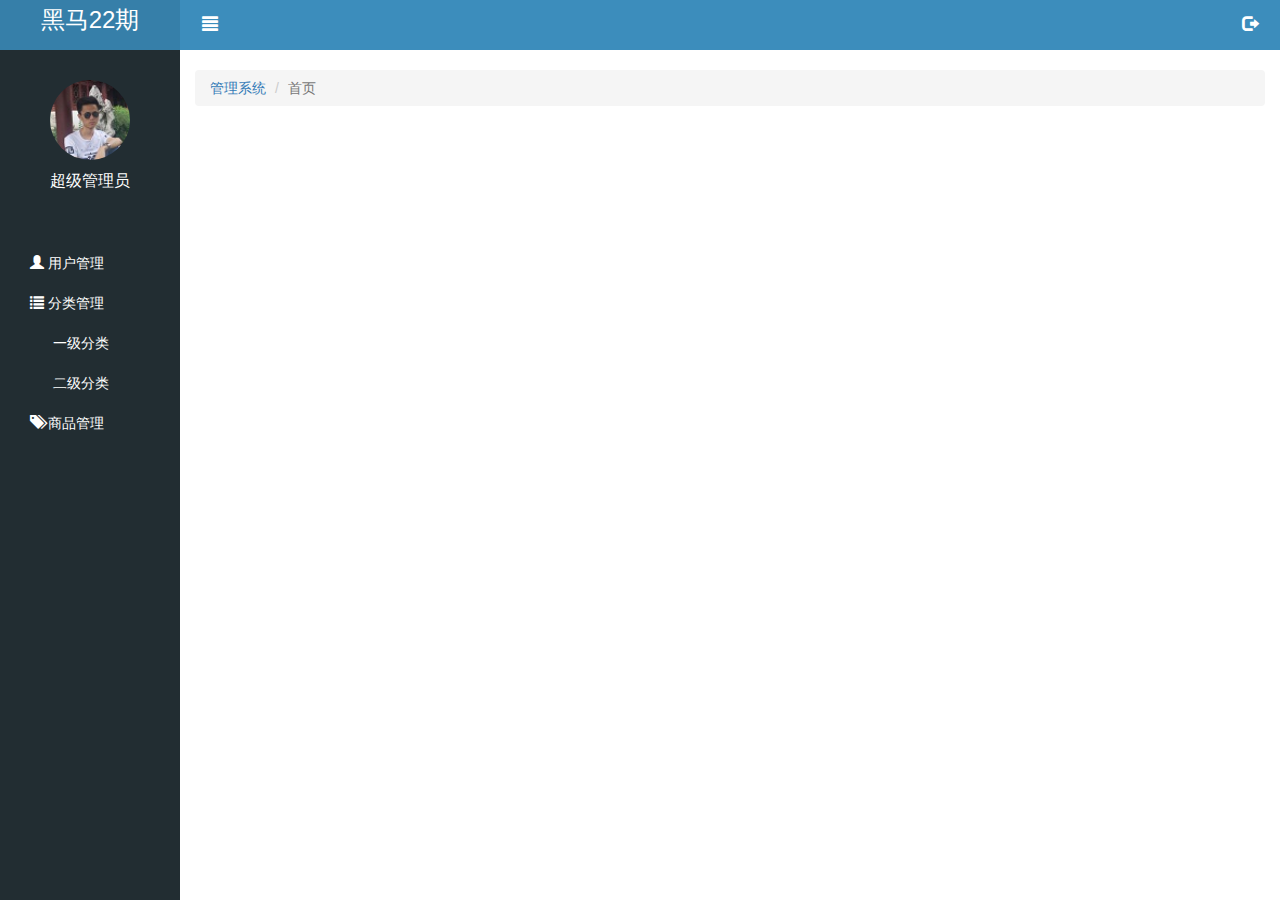
<file: public/back/index.html>
<!DOCTYPE html>
<html lang="en">

<head>
  <meta charset="UTF-8">
  <meta name="viewport" content="width=device-width, initial-scale=1.0">
  <meta http-equiv="X-UA-Compatible" content="ie=edge">
  <title>Document</title>
  <link rel="stylesheet" href="lib/bootstrap/css/bootstrap.css">
  <link rel="stylesheet" href="css/common.css">
</head>
<div class="lt_aside">
  <div class="brand">
    <a href="index.html">黑马22期</a>
  </div>
  <div class="user">
    <img src="images/default.jpg" alt="">
    <p>超级管理员</p>
  </div>
  <div class="nav">
    <a href="#">
      <span class="glyphicon glyphicon-user"></span>
      <span>用户管理</span>
    </a>
    <a href="#" class="classify">
      <span class="glyphicon glyphicon-list"></span>
      <span>分类管理</span>
    </a>
    <div class="child">
      <a href="#">一级分类</a>
      <a href="#">二级分类</a>
    </div>
    <a href="#">
      <span class="glyphicon glyphicon-tags"></span>
      <span>商品管理</span>
    </a>

  </div>
</div>
<div class="lt_main">
  <div class="lt_topbar">
    <a href="javascript:;" class="pull-left icon_menu">
      <span class="glyphicon glyphicon-align-justify"></span>
    </a>
    <a href="javascript:;" class="pull-right icon_logout">
      <span class="glyphicon glyphicon-log-out"></span>
    </a>
  </div>
  <div class="container-fluid">
    <ol class="breadcrumb">
      <li>
        <a href="#">管理系统 </a>
      </li>
      <li class="active">首页</li>
    </ol>
  </div>
  <!-- 退出模态框 -->
  <div class="modal fade" id="logoutModal">
    <div class="modal-dialog modal-sm">
      <div class="modal-content">
        <div class="modal-header">
          <button type="button" class="close" data-dismiss="modal">
            <span aria-hidden="true">&times;</span>
          </button>
          <h4 class="modal-title">温馨提示</h4>
        </div>
        <div class="modal-body">
          <p class="text-danger">
            <span class="glyphicon glyphicon-info-sign"></span>
            您确定要退出后台管理系统吗？
          </p>
        </div>
        <div class="modal-footer">
          <button type="button" class="btn btn-default" data-dismiss="modal">取消</button>
          <button type="button" class="btn btn-primary btn_logout">退出</button>
        </div>
      </div>
    </div>
  </div>
</div>

<script src="lib/jquery/jquery.js"></script>
<script src="lib/bootstrap/js/bootstrap.js"></script>
<script src="js/common.js"></script>
<script>

</script>
</body>

</html>
</file>
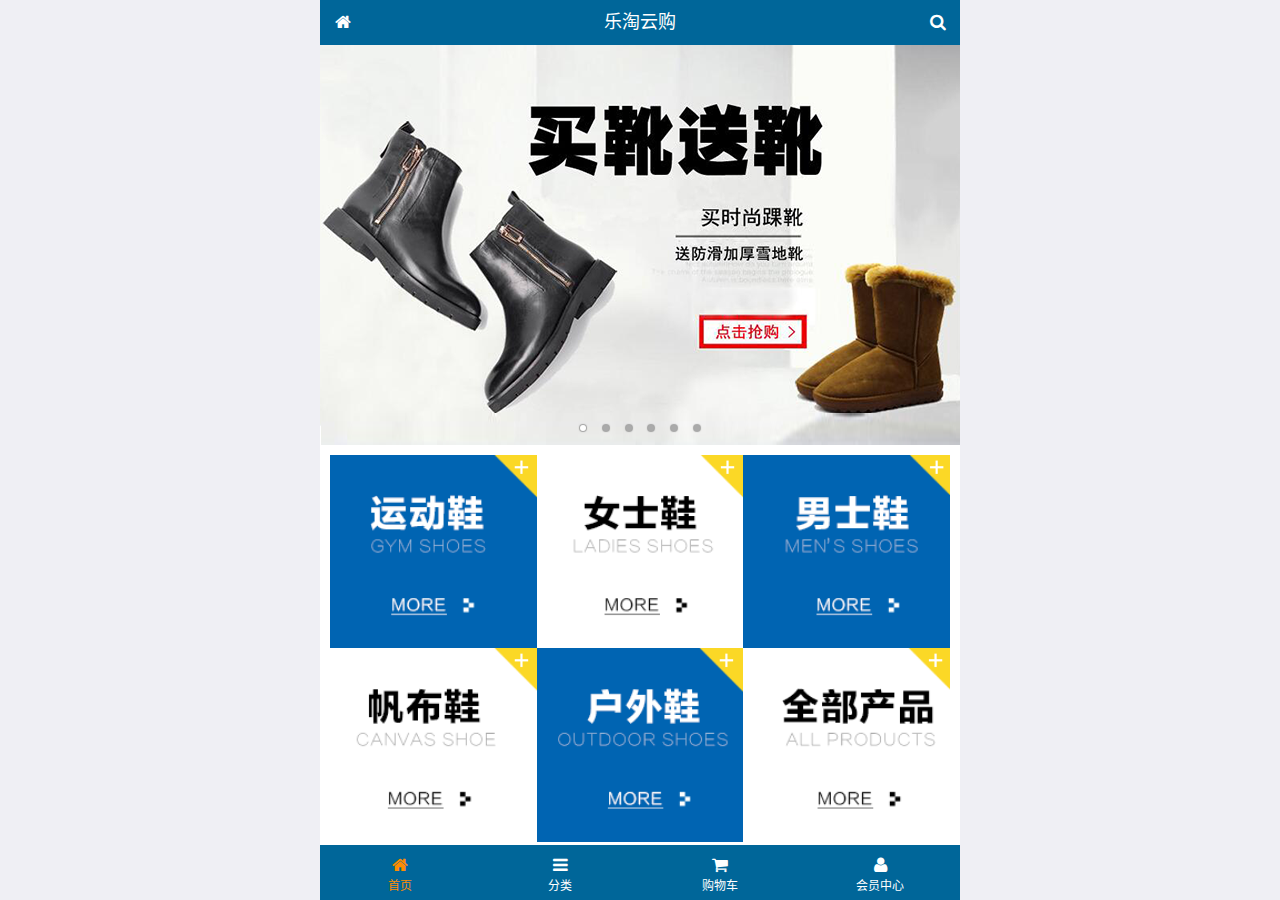
<file: public/mobile/index.html>
<!DOCTYPE html>
<html lang="zh-CN">
<head>
  <meta charset="UTF-8">
  <meta name="viewport"
        content="width=device-width, user-scalable=no, initial-scale=1.0, maximum-scale=1.0, minimum-scale=1.0">
  <title>乐淘商城-首页</title>
  <link rel="icon" href="favicon.ico" type="image/x-icon">
  <link rel="stylesheet" href="lib/mui/css/mui.css">
  <link rel="stylesheet" href="lib/fa/css/font-awesome.css">
  <link rel="stylesheet" href="css/common.css">
  <link rel="stylesheet" href="css/index.css">

</head>
<body>

<div class="lt_container">
  
  <div class="lt_header">
    <a class="icon_left" href="index.html"><span class="fa fa-home"></span></a>
    <h4>乐淘云购</h4>
    <a class="icon_right" href="search.html"><span class="fa fa-search"></span></a>
  </div>

  <div class="lt_main">

    <!--滚动容器的父盒子-->
    <div class="mui-scroll-wrapper">
      <!--子盒子-->
      <div class="mui-scroll">
        <!--这里放置真实显示的DOM内容-->

        <!--轮播图-->
        <div class="mui-slider">
          <div class="mui-slider-group mui-slider-loop">
          <div class="mui-slider-item mui-slider-item-duplicate"><a href="#"><img src="images/banner6.png" /></a></div>
          <div class="mui-slider-item"><a href="#"><img src="images/banner1.png" /></a></div>
          <div class="mui-slider-item"><a href="#"><img src="images/banner2.png" /></a></div>
          <div class="mui-slider-item"><a href="#"><img src="images/banner3.png" /></a></div>
          <div class="mui-slider-item"><a href="#"><img src="images/banner4.png" /></a></div>
          <div class="mui-slider-item"><a href="#"><img src="images/banner5.png" /></a></div>
          <div class="mui-slider-item"><a href="#"><img src="images/banner6.png" /></a></div>
          <div class="mui-slider-item mui-slider-item-duplicate"><a href="#"><img src="images/banner1.png" /></a></div>
        </div>
          <div class="mui-slider-indicator">
            <div class="mui-indicator mui-active"></div>
            <div class="mui-indicator"></div>
            <div class="mui-indicator"></div>
            <div class="mui-indicator"></div>
            <div class="mui-indicator"></div>
            <div class="mui-indicator"></div>
          </div>
        </div>

        <!--导航栏-->
        <div class="lt_nav">

          <ul class="mui-clearfix">
            <li><a href="#"><img src="images/nav1.png" alt=""></a></li>
            <li><a href="#"><img src="images/nav2.png" alt=""></a></li>
            <li><a href="#"><img src="images/nav3.png" alt=""></a></li>
            <li><a href="#"><img src="images/nav4.png" alt=""></a></li>
            <li><a href="#"><img src="images/nav5.png" alt=""></a></li>
            <li><a href="#"><img src="images/nav6.png" alt=""></a></li>
          </ul>

        </div>
        
        
        <!--商品区域-->
        <div class="lt_product mui-clearfix">
  
          <a href="#" class="item">
            <img src="images/product.jpg" alt="">
            <p class="mui-ellipsis-2">adidas阿迪达斯 男式 场下休闲篮球鞋S83700场下休闲篮球鞋S83700 </p>
            <p>
              <span class="price">&yen;560</span>
              <span class="oldPrice">&yen;580</span>
            </p>
            <button class="mui-btn mui-btn-blue">立即购买</button>
          </a>
          <a href="#" class="item">
            <img src="images/product.jpg" alt="">
            <p class="mui-ellipsis-2">adidas阿迪达斯 男式 场下休闲篮球鞋S83700场下休闲篮球鞋S83700 </p>
            <p>
              <span class="price">&yen;560</span>
              <span class="oldPrice">&yen;580</span>
            </p>
            <button class="mui-btn mui-btn-blue">立即购买</button>
          </a>
          <a href="#" class="item">
            <img src="images/product.jpg" alt="">
            <p class="mui-ellipsis-2">adidas阿迪达斯 男式 场下休闲篮球鞋S83700场下休闲篮球鞋S83700 </p>
            <p>
              <span class="price">&yen;560</span>
              <span class="oldPrice">&yen;580</span>
            </p>
            <button class="mui-btn mui-btn-blue">立即购买</button>
          </a>
          <a href="#" class="item">
            <img src="images/product.jpg" alt="">
            <p class="mui-ellipsis-2">adidas阿迪达斯 男式 场下休闲篮球鞋S83700场下休闲篮球鞋S83700 </p>
            <p>
              <span class="price">&yen;560</span>
              <span class="oldPrice">&yen;580</span>
            </p>
            <button class="mui-btn mui-btn-blue">立即购买</button>
          </a>
          
        </div>

      </div>
    </div>

  </div>

  <div class="lt_footer">
    <ul class="mui-clearfix">
      <li class="now">
        <a href="index.html">
          <span class="fa fa-home"></span>
          <p>首页</p>
        </a>
      </li>
      <li>
        <a href="category.html">
          <span class="fa fa-bars"></span>
          <p>分类</p>
        </a>
      </li>
      <li>
        <a href="cart.html">
          <span class="fa fa-shopping-cart"></span>
          <p>购物车</p>
        </a>
      </li>
      <li>
        <a href="user.html">
          <span class="fa fa-user"></span>
          <p>会员中心</p>
        </a>
      </li>
    </ul>
  </div>
  
</div>


<script src="lib/mui/js/mui.js"></script>
<script src="js/common.js"></script>
</body>
</html>
</file>
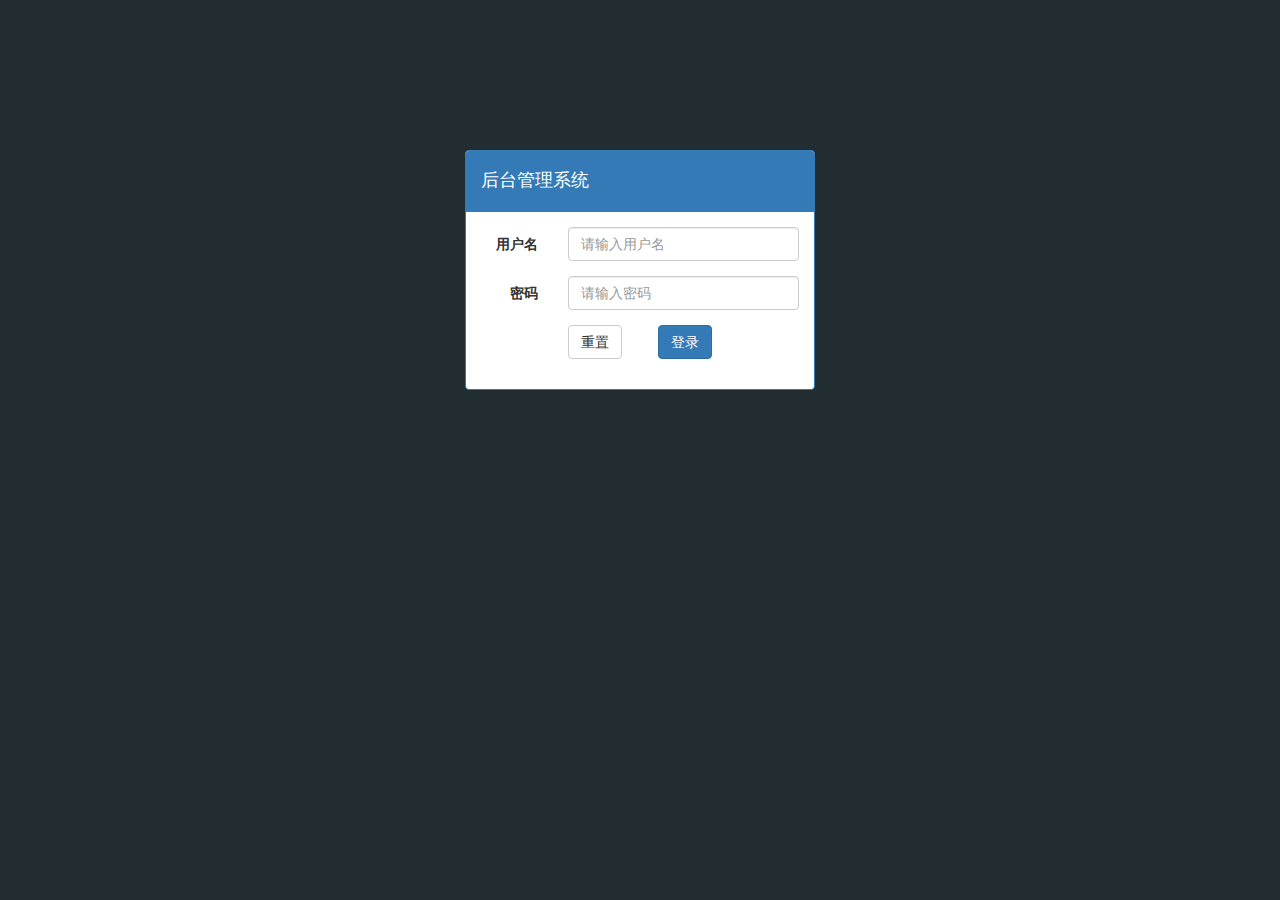
<file: public/back/login.html>
<!DOCTYPE html>
<html lang="en">
<head>
  <meta charset="UTF-8">
  <meta name="viewport" content="width=device-width, initial-scale=1.0">
  <meta http-equiv="X-UA-Compatible" content="ie=edge">
  <title>Document</title>
  <link rel="stylesheet" href="lib/bootstrap/css/bootstrap.css">
  <link rel="stylesheet" href="lib/bootstrap-validator/css/bootstrapValidator.css">
  <link rel="stylesheet" href="lib/nprogress/nprogress.css">
  <link rel="stylesheet" href="css/common.css">
</head>
<body class="body_bg">


<div class="container">
    <div class="col-md-4 col-md-offset-4">
      <div class="panel panel-primary mt_150">
        <div class="panel-heading">
          <h4>后台管理系统</h4>
        </div>
        <div class="panel-body">
          <form class="form-horizontal">
            <div class="form-group">
              <label for="username" class="col-sm-3 control-label">用户名</label>
              <div class="col-sm-9">
                <input type="text" autocomplete="off" name="username" class="form-control" id="username" placeholder="请输入用户名">
              </div>
            </div>
            <div class="form-group">
              <label for="password" class="col-sm-3 control-label">密码</label>
              <div class="col-sm-9">
                <input type="password" name="password" class="form-control" id="password" placeholder="请输入密码">
              </div>
            </div>
            <div class="form-group">
              <div class="col-sm-offset-3 col-sm-6">
                <button type="reset" class="btn btn-default pull-left">重置</button>
                <button type="submit" class="btn btn-primary pull-right">登录</button>
              </div>
            </div>
          </form>
        </div>
      </div>
    </div>
  </div>

  <script src="lib/jquery/jquery.js"></script>
  <script src="lib/bootstrap/js/bootstrap.js"></script>
  <script src="lib/bootstrap-validator/js/bootstrapValidator.js"></script>
  <script src="lib/nprogress/nprogress.js"></script>
  <script src="js/login.js"></script>
</body>
</html>
</file>
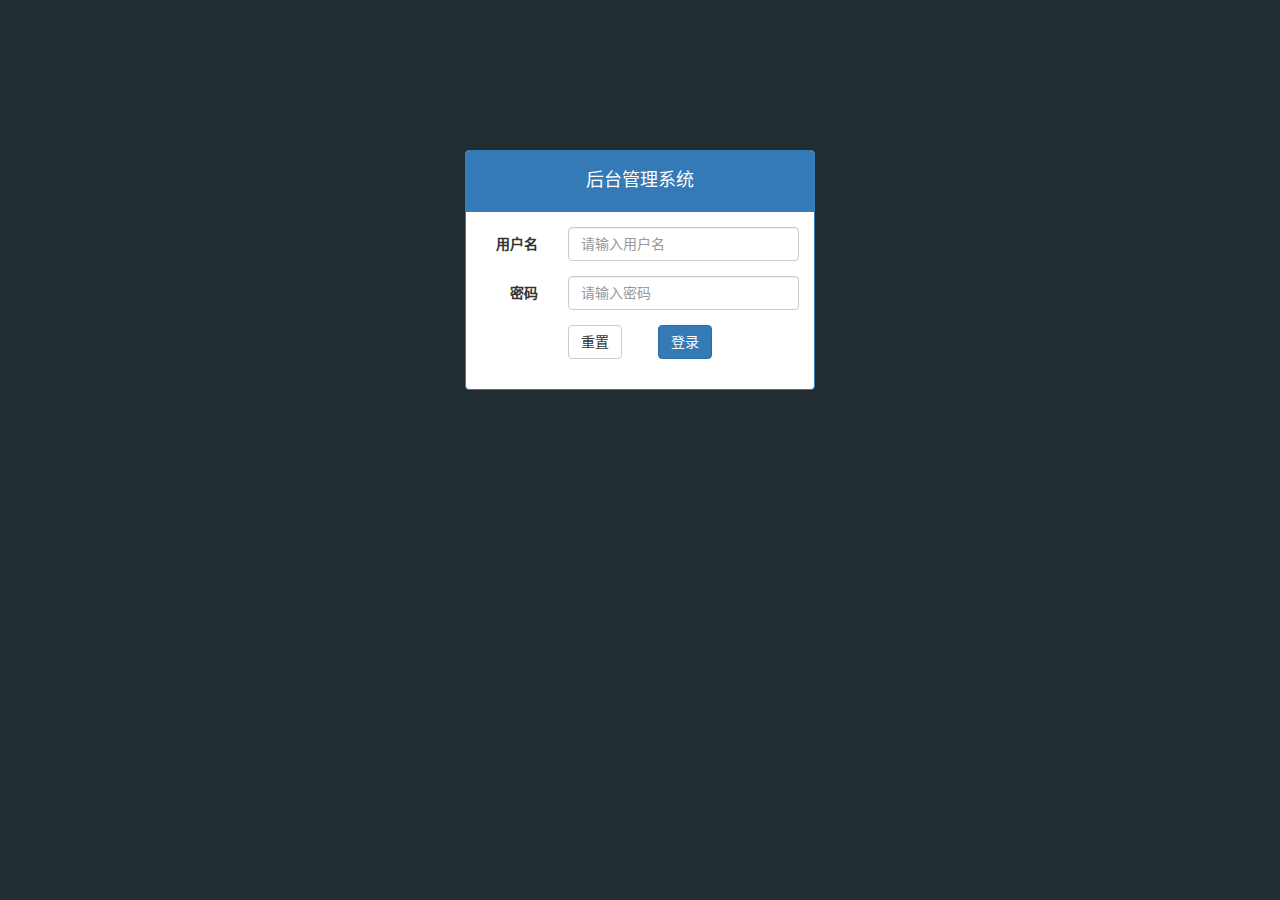
<file: public/manage/login.html>
<!DOCTYPE html>
<html lang="zh-CN">
<head>
  <meta charset="UTF-8">
  <title>乐淘管理系统-登录</title>
  <link rel="stylesheet" href="lib/bootstrap/css/bootstrap.css">
  <link rel="stylesheet" href="lib/bootstrap-validator/css/bootstrapValidator.css">
  <link rel="stylesheet" href="lib/nprogress/nprogress.css">
  <link rel="stylesheet" href="css/common.css">
</head>
<body class="body_bg">


<div class="container">
  <div class="col-md-4 col-md-offset-4">
    <div class="panel panel-primary mt_150">
      <div class="panel-heading">
        <h4>后台管理系统</h4>
      </div>
      <div class="panel-body">
        <form class="form-horizontal">
          <div class="form-group">
            <label for="username" class="col-sm-3 control-label">用户名</label>
            <div class="col-sm-9">
              <input type="text" autocomplete="off" name="username" class="form-control" id="username" placeholder="请输入用户名">
            </div>
          </div>
          <div class="form-group">
            <label for="password" class="col-sm-3 control-label">密码</label>
            <div class="col-sm-9">
              <input type="password" name="password" class="form-control" id="password" placeholder="请输入密码">
            </div>
          </div>
          <div class="form-group">
            <div class="col-sm-offset-3 col-sm-6">
              <button type="reset" class="btn btn-default pull-left">重置</button>
              <button type="submit" class="btn btn-primary pull-right">登录</button>
            </div>
          </div>
        </form>
      </div>
    </div>
  </div>
</div>



<script src="lib/jquery/jquery.js"></script>
<script src="lib/bootstrap/js/bootstrap.js"></script>
<script src="lib/bootstrap-validator/js/bootstrapValidator.js"></script>
<script src="lib/nprogress/nprogress.js"></script>
<script src="js/common.js"></script>
<script src="js/login.js"></script>
</body>
</html>
</file>
<file: public/back/css/common.css>
* {
  padding: 0;
  margin:0;
  list-style: none; 
}
html,body {
  height: 100%;
}

a {
  text-decoration: none;
  color: #fff;
}

/*lv ha*/
a:link, a:visited, a:hover, a:active {
  text-decoration: none;
  color: #fff;
}


.body_bg {

  background-color: #222D32;
}
.mt_150 {
  margin-top: 150px;
}








/* 首页 */
.lt_aside {
  width: 180px;
  height: 100%;
  background-color: #222d32;
  position: absolute;
  top: 0;
  left: 0;
  transition: all 1s;
}
.lt_aside .brand  {
  width: 180px;
  height: 50px;
  background-color: #367fa9;
  line-height: 40px;
 
}
.lt_aside .brand a {
  width: 100%;
  height: 100%; 
  font-size: 24px;
  text-align: center;
  display: block;
}
.lt_aside .user {
  margin-bottom: 50px;
}
.lt_aside .user img {
  width: 80px;
  height: 80px;
  margin: 30px auto 10px;
  display: block;
  border-radius: 50%;
}
.lt_aside .user p {
  color: #fff;
  font-size: 16px;
  text-align: center;
}
.lt_aside .nav a {
  width: 180px;
  height: 40px;
  line-height: 40px;
  padding-left:30px; 
  display: block;
}
/* .lt_aside .nav .child {
  display: none;
} */
.lt_aside .nav .child a{
  padding-left:50px; 
  border-left: 3px solid transparent;
  display: block;
}
.lt_main {
  width: 100%;
  height: 100%;
  padding-left: 180px;
  transition: all 1s;

}
.lt_main .lt_topbar {
  height: 50px;
  background-color: #3c8dbc;
  padding: 0 5px;
  margin-bottom:20px; 
}
.lt_topbar a{
  width: 50px;
  height: 50px;
  color: #fff;
  font-size: 16px;
  text-align: center;
  line-height: 50px;
}
.container-fluid {
  width: 100%;
  padding: 0 15px;
}
.container-fluid .breadcrumb a{
  color: #337ab7;
}
.container-fluid .breadcrumb a:hover {
  color: #2c4861;
}
.lt_main.now {
  padding-left:0; 
}
.lt_aside.now {
  left: -180px;
}
.lt_aside .nav .child a.now {
  background-color: #1d1f21;
  border-left: #337ab7 3px solid;
}
</file>
<file: public/mobile/css/common.css>
@charset "UTF-8";

html,body {
  height: 100%;
}

* {
  margin: 0;
  padding: 0;
  list-style: none;
}

img {
  width: 100%;
  display: block;
}

.lt_container {
  width: 100%;
  height: 100%;
  max-width: 640px;
  min-width: 320px;
  margin: 0 auto;
  position: relative;
  padding-top: 45px;
  padding-bottom: 55px;
}

.lt_header {
  width: 100%;
  height: 45px;
  background-color: #069;
  position: absolute;
  top: 0;
}


.lt_header .icon_left,
.lt_header .icon_right{
  height: 45px;
  width: 45px;
  position: absolute;
  top: 0;
  color: #fff;
  text-align: center;
  line-height: 45px;
}

.lt_header h4 {
  text-align: center;
  line-height: 45px;
  color: #fff;
  font-weight: 400;
  margin: 0;
}

.lt_header .icon_left {
  left: 0;
}

.lt_header .icon_right {
  right: 0;
}




.lt_footer {
  width: 100%;
  height: 55px;
  background-color: #069;
  position: absolute;
  bottom: 0;
}


.lt_footer li {
  float: left;
  width: 25%;
  text-align: center;
  padding-top: 10px;
}

/*这句话是什么意思  必须是.lt_footer下的li并且还要有now这个类才会生效*/
.lt_footer li.now a{
  color: darkorange;
}

.lt_footer li.now p {
  color: darkorange;
}

.lt_footer a {
  color: #fff;
}

.lt_footer p {
  color: #fff;
  font-size: 12px;
  margin: 0;
}



.lt_main {
  width: 100%;
  height: 100%;
  background-color: #fff;
  /*可以保证，所有的内容全部都是在main内部*/
  overflow: hidden;
  position: relative;
}



.lt_product {
  padding: 10px;
}

.lt_product .item {
  display: block;
  float: left;
  width: 48%;
  border: 1px solid #ccc;
  padding: 10px;
  text-align: center;
  margin-bottom: 10px;
}

.lt_product .item:nth-child(odd){
  margin-right: 4%;
}

.lt_product .item .proName {
  height: 39px;
}

.lt_product .item .price {
  color: red;
}

.lt_product .item .oldPrice {
  text-decoration: line-through;
}



.lt_search {
  padding: 10px;
  position: relative;
}

.lt_search .search_input {
  height: 34px;
  border: 1px solid #007aff;
  font-size: 12px;
  border-radius: 5px;
  margin: 0;
}

.lt_search .search_btn {
  position: absolute;
  right: 10px;
  top: 10px;
  border-radius: 0 5px 5px 0;
}
</file>
<file: public/mobile/css/index.css>
@charset "UTF-8";

.lt_nav {
  padding: 10px;
}

.lt_nav li {
  width: 33.33%;
  float: left;
}
</file>
<file: public/back/lib/nprogress/nprogress.css>
/* Make clicks pass-through */
#nprogress {
  pointer-events: none;
}

#nprogress .bar {
  background: greenyellow;

  position: fixed;
  z-index: 10000;
  top: 0;
  left: 0;

  width: 100%;
  height: 2px;
}

/* Fancy blur effect */
#nprogress .peg {
  display: block;
  position: absolute;
  right: 0px;
  width: 100px;
  height: 100%;
  box-shadow: 0 0 10px #29d, 0 0 5px #29d;
  opacity: 1.0;

  -webkit-transform: rotate(3deg) translate(0px, -4px);
      -ms-transform: rotate(3deg) translate(0px, -4px);
          transform: rotate(3deg) translate(0px, -4px);
}

/* Remove these to get rid of the spinner */
#nprogress .spinner {
  display: block;
  position: fixed;
  z-index: 1031;
  top: 15px;
  right: 15px;
}

#nprogress .spinner-icon {
  width: 18px;
  height: 18px;
  box-sizing: border-box;

  border: solid 2px transparent;
  border-top-color: #29d;
  border-left-color: #29d;
  border-radius: 50%;

  -webkit-animation: nprogress-spinner 400ms linear infinite;
          animation: nprogress-spinner 400ms linear infinite;
}

.nprogress-custom-parent {
  overflow: hidden;
  position: relative;
}

.nprogress-custom-parent #nprogress .spinner,
.nprogress-custom-parent #nprogress .bar {
  position: absolute;
}

@-webkit-keyframes nprogress-spinner {
  0%   { -webkit-transform: rotate(0deg); }
  100% { -webkit-transform: rotate(360deg); }
}
@keyframes nprogress-spinner {
  0%   { transform: rotate(0deg); }
  100% { transform: rotate(360deg); }
}
</file>
<file: public/manage/lib/nprogress/nprogress.css>
/* Make clicks pass-through */
#nprogress {
  pointer-events: none;
}

#nprogress .bar {
  background: greenyellow;

  position: fixed;
  z-index: 10000;
  top: 0;
  left: 0;

  width: 100%;
  height: 2px;
}

/* Fancy blur effect */
#nprogress .peg {
  display: block;
  position: absolute;
  right: 0px;
  width: 100px;
  height: 100%;
  box-shadow: 0 0 10px #29d, 0 0 5px #29d;
  opacity: 1.0;

  -webkit-transform: rotate(3deg) translate(0px, -4px);
      -ms-transform: rotate(3deg) translate(0px, -4px);
          transform: rotate(3deg) translate(0px, -4px);
}

/* Remove these to get rid of the spinner */
#nprogress .spinner {
  display: block;
  position: fixed;
  z-index: 1031;
  top: 15px;
  right: 15px;
}

#nprogress .spinner-icon {
  width: 18px;
  height: 18px;
  box-sizing: border-box;

  border: solid 2px transparent;
  border-top-color: #29d;
  border-left-color: #29d;
  border-radius: 50%;

  -webkit-animation: nprogress-spinner 400ms linear infinite;
          animation: nprogress-spinner 400ms linear infinite;
}

.nprogress-custom-parent {
  overflow: hidden;
  position: relative;
}

.nprogress-custom-parent #nprogress .spinner,
.nprogress-custom-parent #nprogress .bar {
  position: absolute;
}

@-webkit-keyframes nprogress-spinner {
  0%   { -webkit-transform: rotate(0deg); }
  100% { -webkit-transform: rotate(360deg); }
}
@keyframes nprogress-spinner {
  0%   { transform: rotate(0deg); }
  100% { transform: rotate(360deg); }
}
</file>
<file: public/manage/css/common.css>
@charset "UTF-8";
html,body {
  height: 100%;
}

a {
  text-decoration: none;
}

/*lv ha*/
a:link, a:visited, a:hover, a:active {
  text-decoration: none;
}


* {
  margin: 0;
  padding: 0;
  list-style: none;
}

.table.table-bordered td {
  text-align: center;
  vertical-align: middle;
}


.body_bg{
  background-color: #222d32;
}

.mt_150{
  margin-top: 150px;
}

.mb_20 {
  margin-bottom: 20px;
}

.panel h4 {
  text-align: center;
}


/*侧边栏*/
.lt_aside {
  width: 180px;
  height: 100%;
  background-color: #222d32;
  position: fixed;
  top: 0;
  left: 0;
  transition: all 1s;
  z-index: 999;
}

.lt_aside.now {
  left: -180px;
}

.lt_aside .brand a {
  display: block;
  width: 180px;
  height: 50px;
  background-color: #367fa9;
  text-align: center;
  line-height: 50px;
  font-size: 24px;
  color: #fff;
}

.lt_aside .user {
  width: 180px;
  height: 150px;
}

.lt_aside .user img {
  width: 80px;
  height: 80px;
  display: block;
  border-radius: 50%;
  margin: 30px auto 0;
}

.lt_aside .user p {
  height: 40px;
  line-height: 40px;
  color: #fff;
  text-align: center;
  font-size: 16px;
}

.lt_aside .nav a {
  display: block;
  height: 40px;
  line-height: 40px;
  padding-left: 30px;
  color: #ccc;
  border: 3px solid transparent;
}

.lt_aside .nav .child a {
  padding-left: 50px;
}

.lt_aside .nav a.now {
  border-left-color: #069;
  background-color: #1d1f21;
  color: #fff;
}


/*主体区样式*/
.lt_main {
  height: 100%;
  width: 100%;
  padding-left: 180px;
  transition: all 1s;
  padding-top: 70px;
}

.lt_main.now {
  padding-left: 0;
}

.lt_topbar {
  height: 50px;
  background-color: #3c8dbc;
  padding: 0 20px 0 200px;
  margin-bottom: 20px;
  position: fixed;
  width: 100%;
  top: 0;
  left: 0;
  z-index: 998;
  transition: all 1s;
}

.lt_topbar.now {
  padding-left: 20px;
}

.lt_topbar a {
  font-size: 16px;
  color: #fff;
  line-height: 50px;
}

/*报表*/
.pic_left,
.pic_right {
  width: 45%;
  height: 400px;
}


.fileupload_box {
  width: 82px;
  height: 34px;
  position: relative;
}

.fileupload_box:hover button {
  color: #333;
  background-color: #e6e6e6;
  border-color: #adadad;
}

.fileupload_box input {
  position: absolute;
  top: 0;
  left: 0;
  width: 100%;
  height: 100%;
  opacity: 0;
}
</file>
<file: public/back/lib/bootstrap-validator/css/bootstrapValidator.css>
/**
 * BootstrapValidator (http://bootstrapvalidator.com)
 * The best jQuery plugin to validate form fields. Designed to use with Bootstrap 3
 *
 * @author      http://twitter.com/nghuuphuoc
 * @copyright   (c) 2013 - 2014 Nguyen Huu Phuoc
 * @license     MIT
 */

.bv-form .help-block {
    margin-bottom: 0;
}
.bv-form .tooltip-inner {
    text-align: left;
}
.nav-tabs li.bv-tab-success > a {
    color: #3c763d;
}
.nav-tabs li.bv-tab-error > a {
    color: #a94442;
}
</file>
<file: public/manage/lib/bootstrap-validator/css/bootstrapValidator.css>
/**
 * BootstrapValidator (http://bootstrapvalidator.com)
 * The best jQuery plugin to validate form fields. Designed to use with Bootstrap 3
 *
 * @author      http://twitter.com/nghuuphuoc
 * @copyright   (c) 2013 - 2014 Nguyen Huu Phuoc
 * @license     MIT
 */

.bv-form .help-block {
    margin-bottom: 0;
}
.bv-form .tooltip-inner {
    text-align: left;
}
.nav-tabs li.bv-tab-success > a {
    color: #3c763d;
}
.nav-tabs li.bv-tab-error > a {
    color: #a94442;
}
</file>
